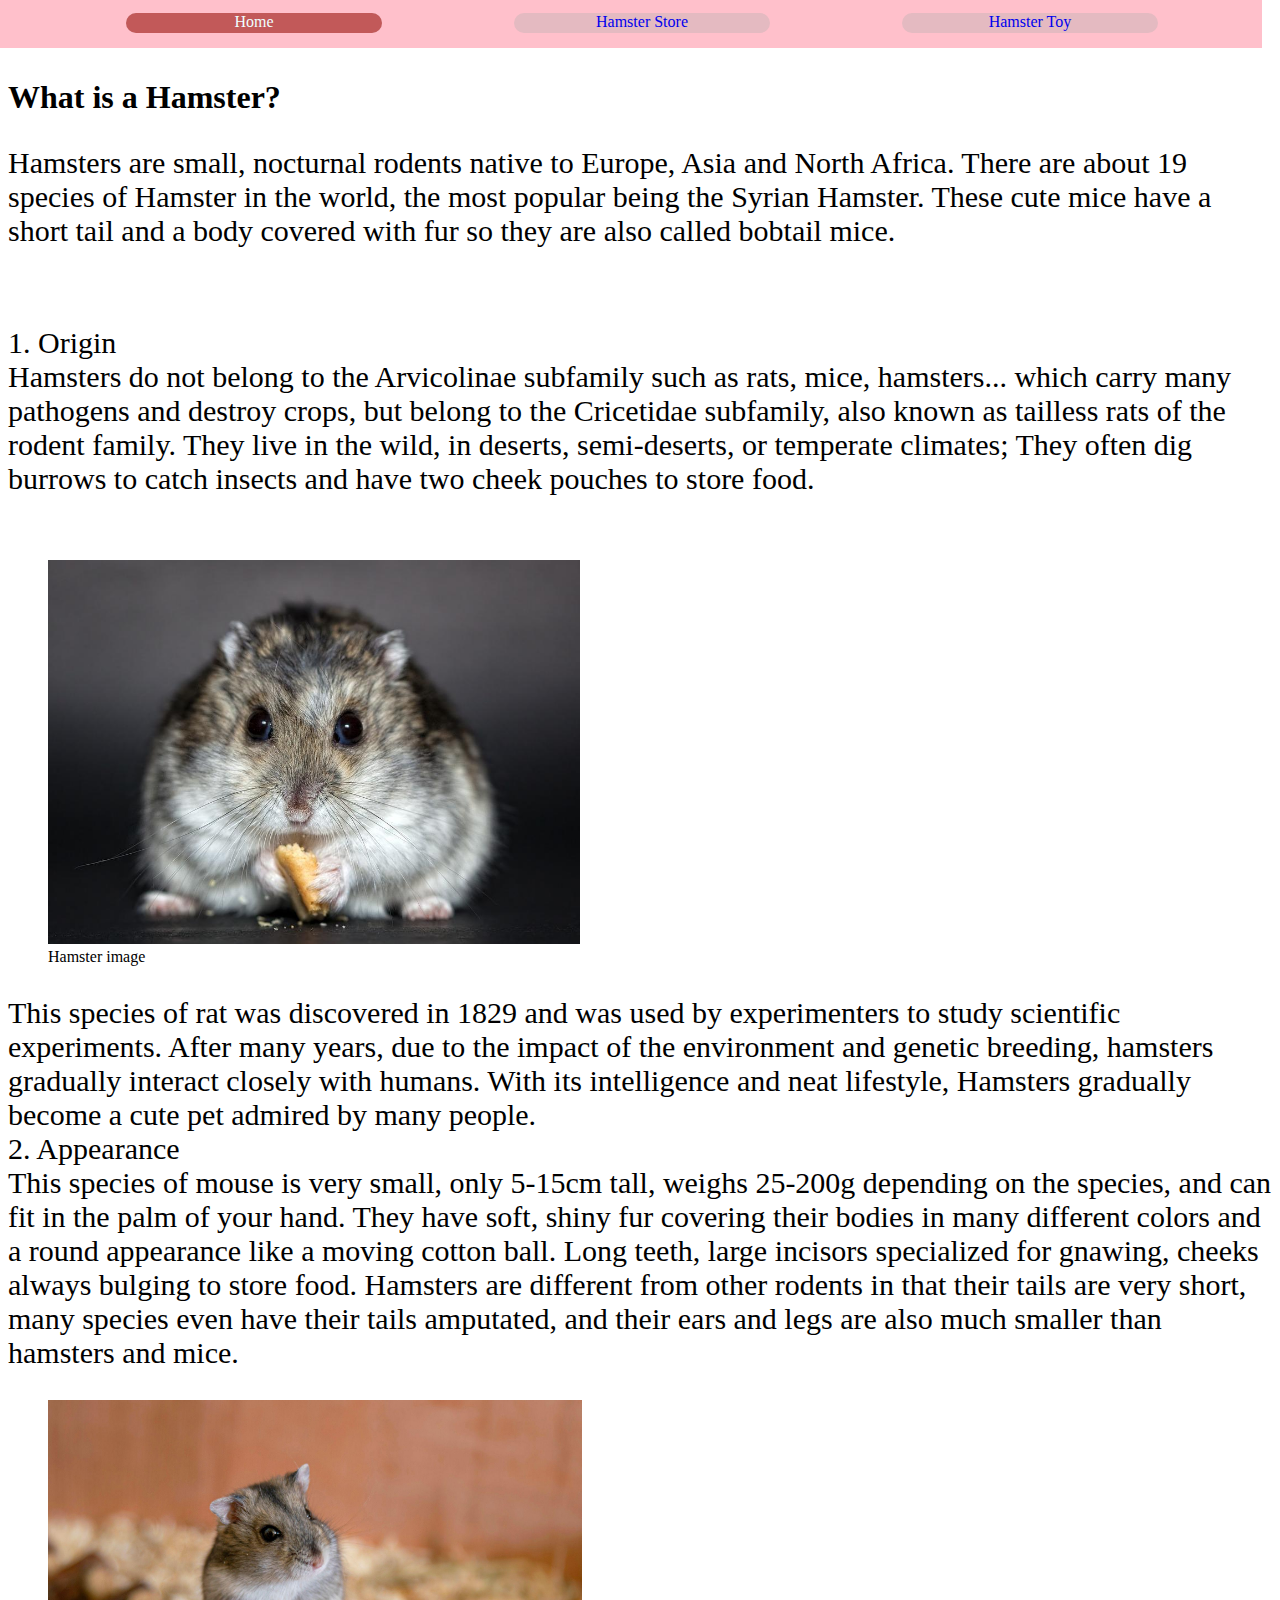
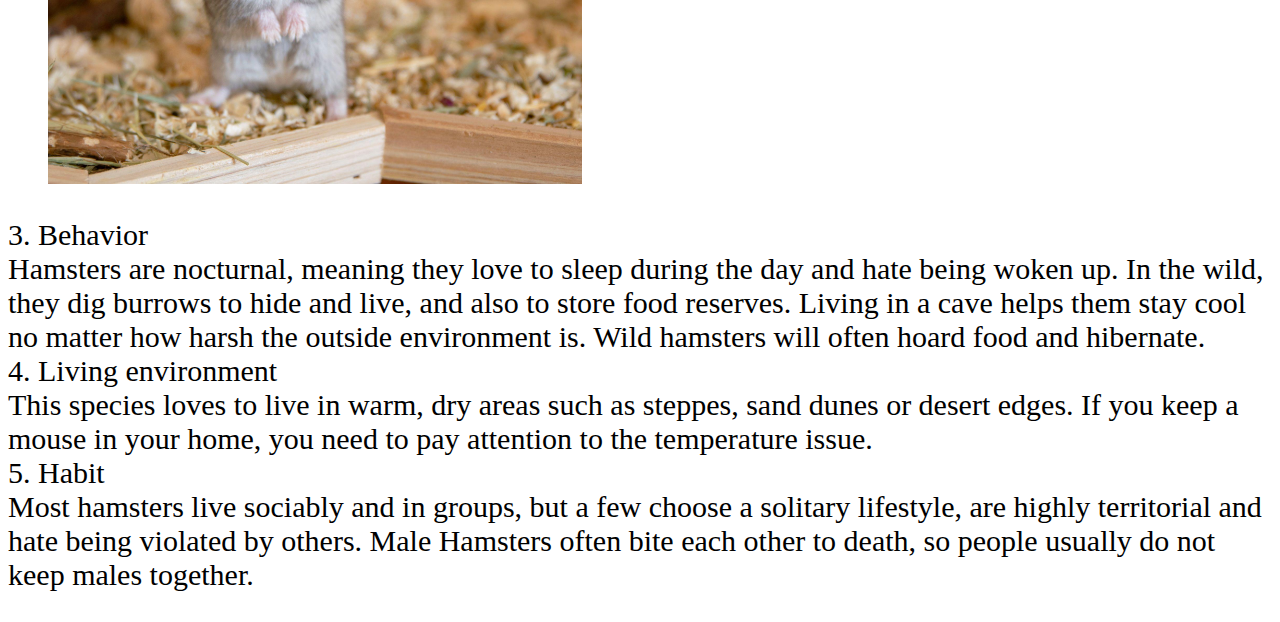
<file: index.html>
<!DOCTYPE html>
<html lang="en">
<head>
    <meta charset="UTF-8">
    <meta name="viewport" content="width=device-width, initial-scale=1.0">
    <title>Top 5 hamsters</title>
    <link rel="stylesheet" href="css/Style.css">
</head>
<body>
    <nav>
        <div class="nav_direction">
            <a id="current_page" href="index.html">Home</a>
        </div>
        <div class="nav_direction">
            <a href="HamsterStore.html">Hamster Store</a>
        </div>
        <div class="nav_direction">
            <a href="HamsterToy.html">Hamster Toy</a>
        </div>
    </nav>
    <main>
        <header>
            <h1>What is a Hamster?</h1>
            <p>Hamsters are small, nocturnal rodents native to Europe, Asia and North Africa. There are about 19 species of Hamster in the world, the most popular being the Syrian Hamster. These cute mice have a short tail and a body covered with fur so they are also called bobtail mice.</p>
            <br>
            <p>1. Origin
                <br>
                Hamsters do not belong to the Arvicolinae subfamily such as rats, mice, hamsters... which carry many pathogens and destroy crops, but belong to the Cricetidae subfamily, also known as tailless rats of the rodent family. They live in the wild, in deserts, semi-deserts, or temperate climates; They often dig burrows to catch insects and have two cheek pouches to store food.</p>
                <br>
                <Figure>
                    <img src="image/hamster_index1.jpg" alt="Hamster image">
                    <figcaption>Hamster image</figcaption>
                </Figure>
            <p>
                This species of rat was discovered in 1829 and was used by experimenters to study scientific experiments. After many years, due to the impact of the environment and genetic breeding, hamsters gradually interact closely with humans. With its intelligence and neat lifestyle, Hamsters gradually become a cute pet admired by many people.
                <br>
                2. Appearance
                <br>
                This species of mouse is very small, only 5-15cm tall, weighs 25-200g depending on the species, and can fit in the palm of your hand. They have soft, shiny fur covering their bodies in many different colors and a round appearance like a moving cotton ball. Long teeth, large incisors specialized for gnawing, cheeks always bulging to store food. Hamsters are different from other rodents in that their tails are very short, many species even have their tails amputated, and their ears and legs are also much smaller than hamsters and mice.
            </p>
            <Figure>
                <img src="image/hamster_index2.jpg" alt="Hamster picture">
            </Figure>
            <p>
                3. Behavior
                <br>                
                Hamsters are nocturnal, meaning they love to sleep during the day and hate being woken up. In the wild, they dig burrows to hide and live, and also to store food reserves. Living in a cave helps them stay cool no matter how harsh the outside environment is. Wild hamsters will often hoard food and hibernate.
                <br>
                4. Living environment
                <br>
                This species loves to live in warm, dry areas such as steppes, sand dunes or desert edges. If you keep a mouse in your home, you need to pay attention to the temperature issue.
                <br>
                5. Habit
                <br>
                Most hamsters live sociably and in groups, but a few choose a solitary lifestyle, are highly territorial and hate being violated by others. Male Hamsters often bite each other to death, so people usually do not keep males together.</p>
        </header>
    </main>
</body>
</html>
</file>
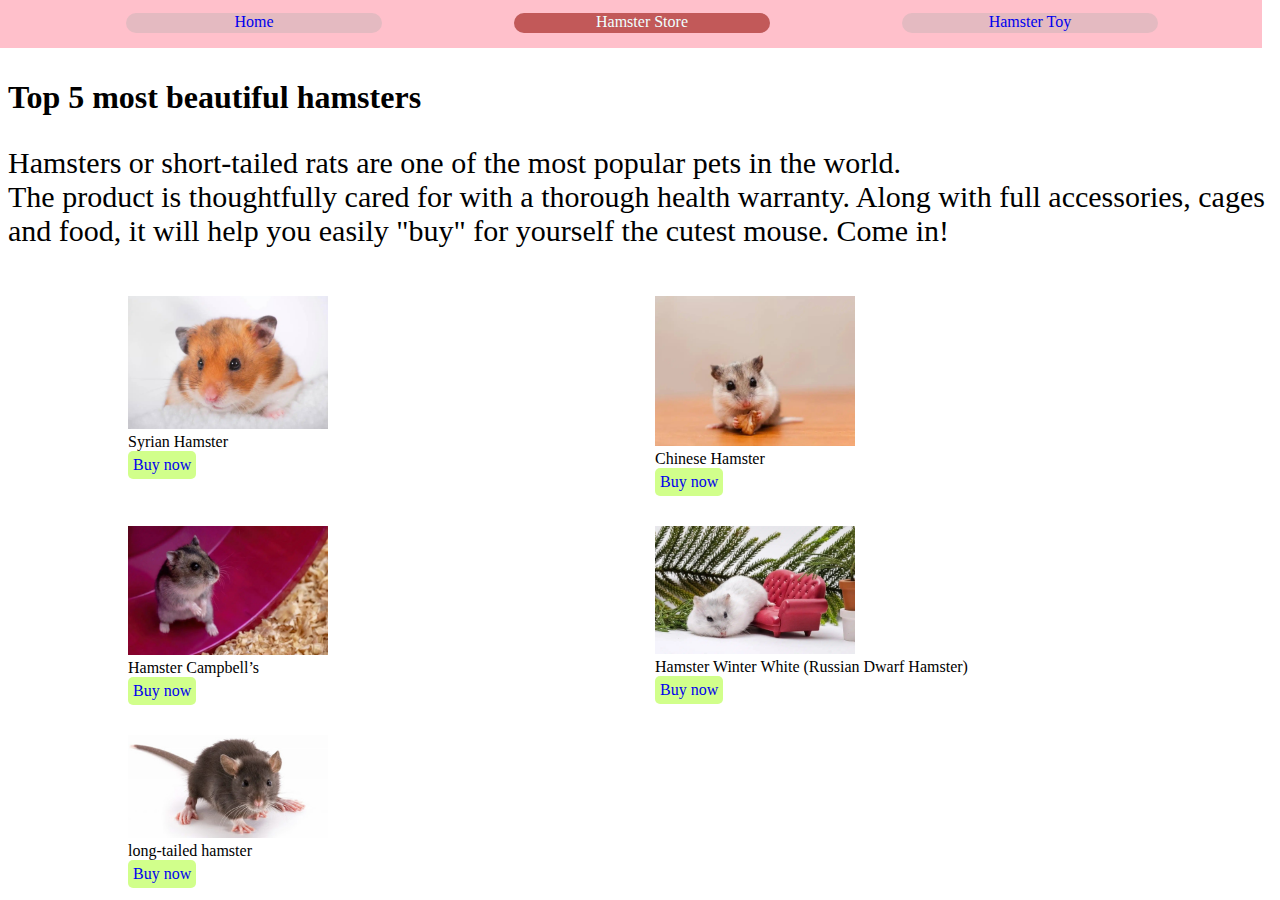
<file: HamsterStore.html>
<!DOCTYPE html>
<html lang="en">
<head>
    <meta charset="UTF-8">
    <meta name="viewport" content="width=device-width, initial-scale=1.0">
    <title>Top 5 hamsters</title>
    <link rel="stylesheet" href="css/Style.css">
</head>
<body>
    <nav>
        <div class="nav_direction">
            <a href="index.html">Home</a>
        </div>
        <div class="nav_direction">
            <a id="current_page" href="HamsterStore.html">Hamster Store</a>
        </div>
        <div class="nav_direction">
            <a href="HamsterToy.html">Hamster Toy</a>
        </div>
    </nav>
    <main>
        <header>
            <h1>Top 5 most beautiful hamsters</h1>
            <p>Hamsters or short-tailed rats are one of the most popular pets in the world.
                <br>
                The product is thoughtfully cared for with a thorough health warranty. Along with full accessories, cages and food, it will help you easily "buy" for yourself the cutest mouse. Come in!</p>
        </header>
        <br>
        <div class="Hamster_categories">
           
                <div id="Syrian">
                    <img src="image/Syrian_Hamster.jpg" alt="Syrian Hamster" width="200" title="Syrian Hamster"> </a>
                    <figcaption>Syrian Hamster</figcaption>
                    <div class="Buy_button">
                        <a href="https://mew.vn/san-pham/chuot-hamster-bear/">Buy now</a>
                    </div>
                </div>
                <div id="Chinese">
                    <img src="image/Chinese_Hamster.jpg" alt="Chinese Hamster" width="200" title="Chinese Hamster">
                    <figcaption>Chinese Hamster</figcaption>
                    <div class="Buy_button">
                        <a href="https://mew.vn/san-pham/chuot-hamster-bear/">Buy now</a>
                    </div>
                </div>
                <div id="Campbell">
                    <img src="image/Hamster_Campbell’s.jpg" alt="Hamster Campbell’s" width="200" title="Hamster Campbell’s">
                    <figcaption>Hamster Campbell’s</figcaption>
                    <div class="Buy_button">
                        <a href="https://mew.vn/san-pham/chuot-hamster-bear/">Buy now</a>
                    </div>
                </div>
                <div id="Winter_White">
                    <img src="image/Hamster_Winter_White.jpg" alt="Hamster Winter White (Russian Dwarf Hamster)" width="200" title="Hamster Winter White (Russian Dwarf Hamster)">
                    <figcaption>Hamster Winter White (Russian Dwarf Hamster)</figcaption>
                    <div class="Buy_button">
                        <a href="https://mew.vn/san-pham/chuot-hamster-bear/">Buy now</a>
                    </div>
                </div>
                <div id="long_tailed">
                    <img src="image/long-tailed_hamster.jpg" alt="long-tailed hamster" width="200" title="long-tailed hamster">
                    <figcaption>long-tailed hamster</figcaption>
                    <div class="Buy_button">
                        <a href="https://mew.vn/san-pham/chuot-hamster-bear/">Buy now</a>
                    </div>
                </div>
            
            
        </div>
        
    </main>
</body>
</html>
</file>
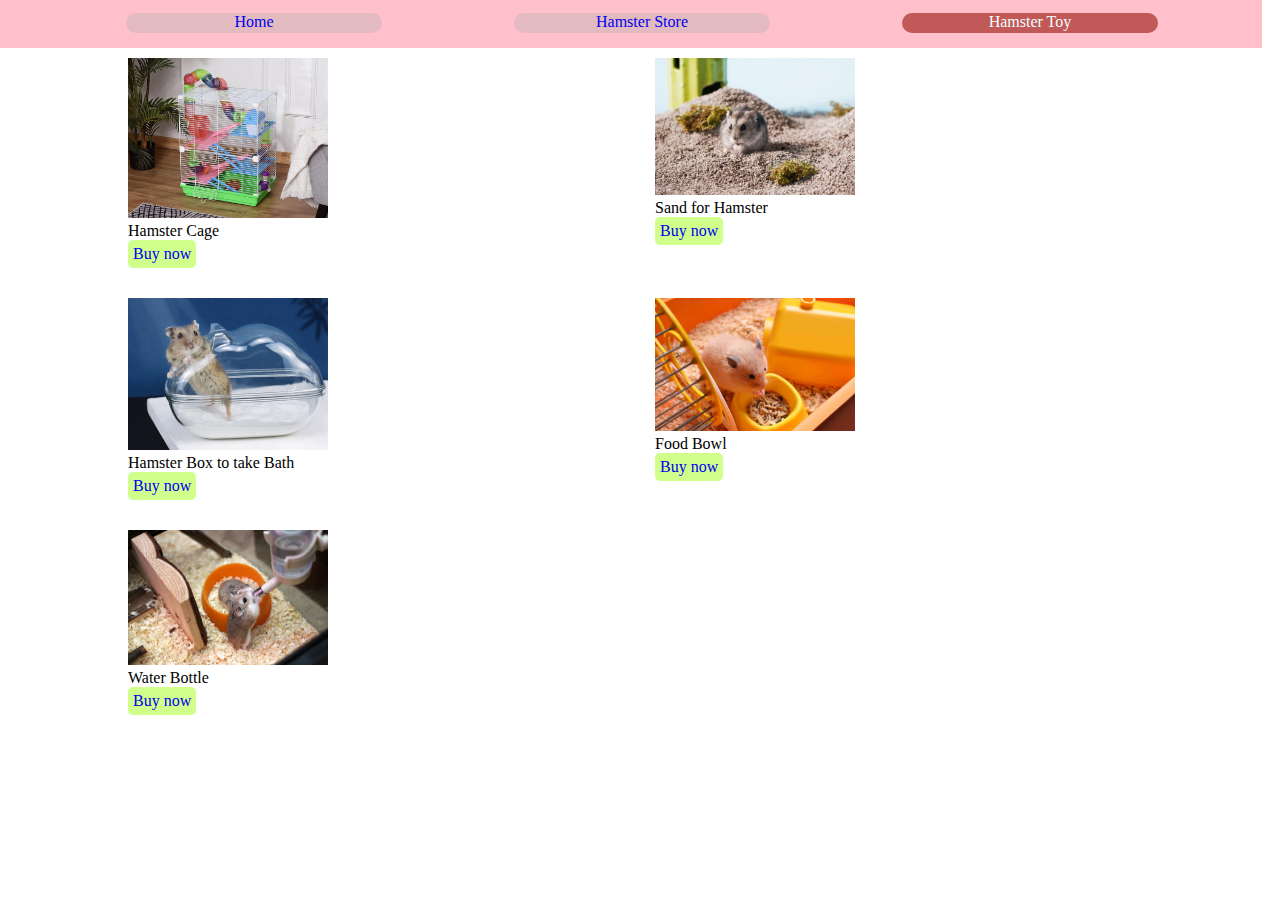
<file: HamsterToy.html>
<!DOCTYPE html>
<html lang="en">
<head>
    <meta charset="UTF-8">
    <meta name="viewport" content="width=device-width, initial-scale=1.0">
    <title>Top 5 hamsters</title>
    <link rel="stylesheet" href="css/Style.css">
</head>
<body>
    <nav>
        <div class="nav_direction">
            <a href="index.html">Home</a>
        </div>
        <div class="nav_direction">
            <a href="HamsterStore.html">Hamster Store</a>
        </div>
        <div class="nav_direction">
            <a id="current_page" href="HamsterToy.html">Hamster Toy</a>
        </div>
    </nav>
    <main>
        <div class="Hamster_toy">
           
            <div>
                <img src="image/Hamster_home.jpg" alt="Hamster Cage" width="200" title="Hamster Cage"> </a>
                <figcaption>Hamster Cage</figcaption>
                <div class="Buy_button">
                    <a href="https://mew.vn/san-pham/long-hamster-meo-deluxe/">Buy now</a>
                </div>
            </div>
            <div>
                <img src="image/Hamster_sand.jpg" alt="Sand for Hamster" width="200" title="Sand for Hamster">
                <figcaption>Sand for Hamster</figcaption>
                <div class="Buy_button">
                    <a href="https://mew.vn/san-pham/cat-buddy/">Buy now</a>
                </div>
            </div>
            <div>
                <img src="image/BathBox_Hamster.jpg" alt="HHamster Box to take Bath" width="200" title="Hamster Box to take Bath">
                <figcaption>Hamster Box to take Bath</figcaption>
                <div class="Buy_button">
                    <a href="https://mew.vn/san-pham/nha-tam-gau-nhua/">Buy now</a>
                </div>
            </div>
            <div>
                <img src="image/Food_Bowl.jpg" alt="Food Bowl" width="200" title="Food Bowl">
                <figcaption>Food Bowl</figcaption>
                <div class="Buy_button">
                    <a href="https://mew.vn/san-pham/thuc-an-hamster-hai-san/">Buy now</a>
                </div>
            </div>
            <div>
                <img src="image/Water_Bottle.jpg" alt="Water Bottle" width="200" title="Water Bottle">
                <figcaption>Water Bottle</figcaption>
                <div class="Buy_button">
                    <a href="https://tiki.vn/hamster-cage-drinking-water-bottle-pet-automatic-drinking-bottles-hamster-water-bottle-for-mice-p208599414.html">Buy now</a>
                </div>
            </div>
        
        
    </div>
    
    </main>
</body>
</html>
</file>
<file: css/Style.css>
nav{
    display: block;
    background-color: pink;
    width: 100%;
    height: 30px;
    margin-left: -10px;
    padding-top: 10px;
    padding-bottom: 10px;
    transform: translateY(-10px);
}
.nav_direction {
    display: inline-block;
    width: 20vw;
    height: 20px;
    background-color: rgb(228, 186, 193);
    text-align: center;
    margin-top: 5px;
    margin-left: 10vw;
    color: white;
    border-radius: 10px;
}
.nav_direction:hover{
    background-color: white;
    transition: all 0.5s linear;
}
.nav_direction #current_page{
    background-color: rgb(194, 89, 89);
    display: inline-block;
    width: 20vw;
    height: 20px;
    text-align: center;
    border-radius: 10px;
    color: azure;
}
a {
    text-decoration: none;
}
body{
    overflow-x: hidden;
}
.Hamster_categories{
    display: grid;
    grid-template-columns: repeat(2,minmax(0,1fr));
    margin:auto;
    max-width: 1024px;
    gap: 30px;
    grid-auto-columns: 30vw;
}
.Hamster_categories div img{
    max-height: 15vw;
    object-fit: cover;
}
figure img{
    max-width: 100vw;
    max-height: 30vw;
    object-fit: cover;
    justify-content: center;
}
figcaption{
    text-align: left;
}
p{
    font-size: 30px;
}
.Buy_button{
    display: inline-block;
    background-color: rgba(172, 255, 47, 0.555);
    padding: 5px;
    text-align: center;
    border-radius: 5px;
}
.Buy_button:hover{
    background-color: goldenrod;
    transition: all 0.5s linear;
}
.Hamster_toy{
    display: grid;
    grid-template-columns: repeat(2,minmax(0,1fr));
    margin:auto;
    max-width: 1024px;
    gap: 30px;
    grid-auto-columns: 30vw;
}
</file>
